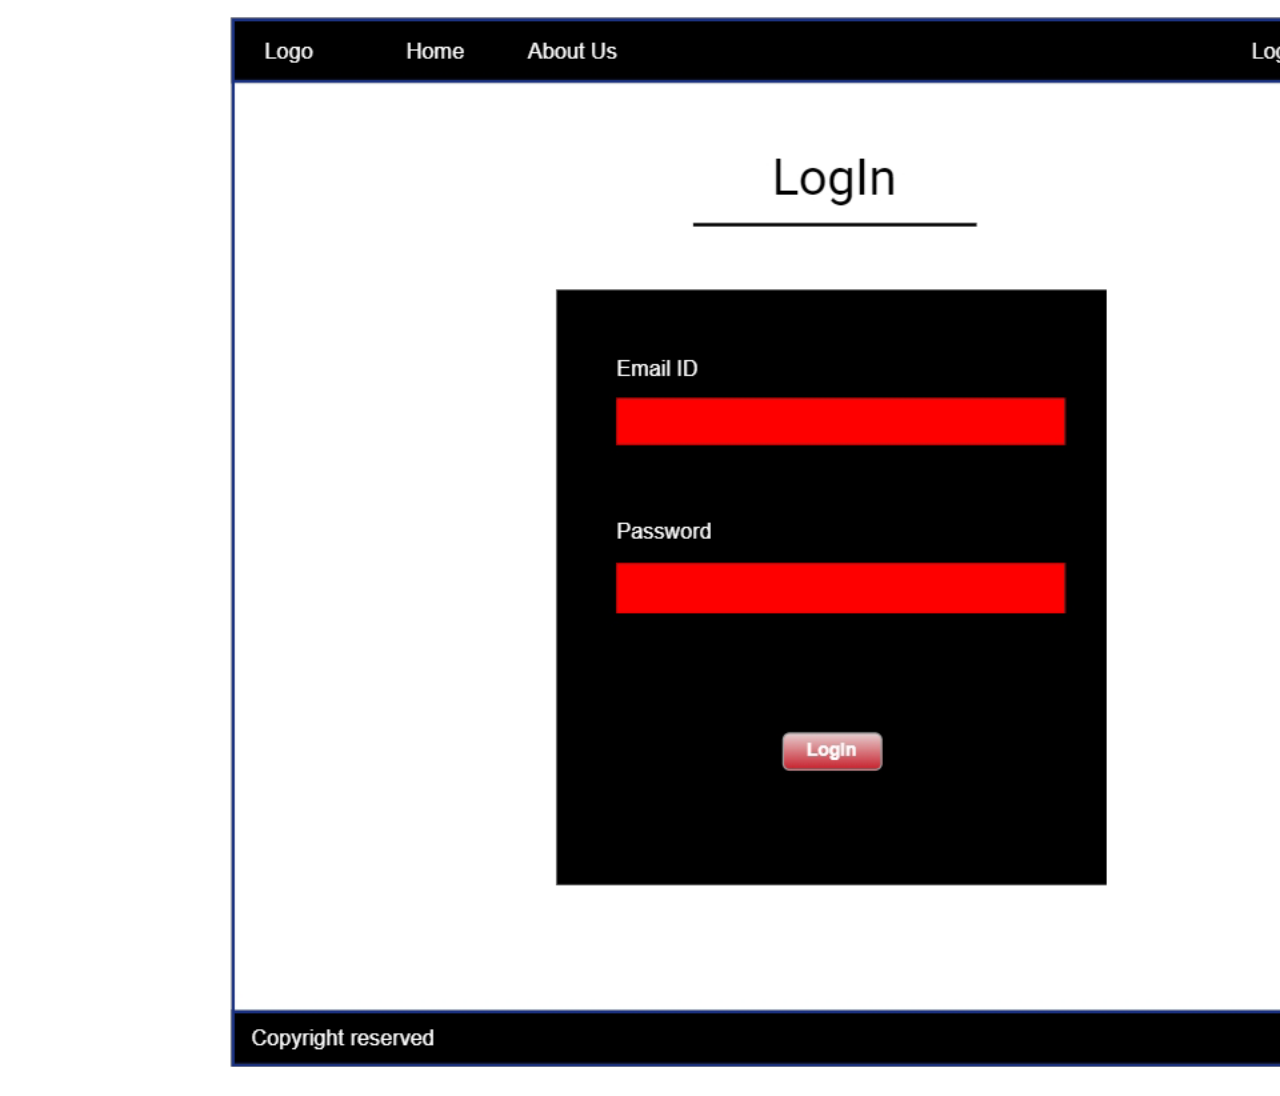
<file: wireframe.html>
<!DOCTYPE html><!--[if IE]>  <html class="stl_ie"> <![endif]-->
<html>

<head>
	<meta charset="utf-8" />
	<title>
	</title>

	<STYLE>
		.stl_ sup {
			vertical-align: baseline;
			position: relative;
			top: -0.4em;
		}

		.stl_ sub {
			vertical-align: baseline;
			position: relative;
			top: 0.4em;
		}

		.stl_ a:link {
			text-decoration: none;
		}

		.stl_ a:visited {
			text-decoration: none;
		}

		@media screen and (min-device-pixel-ratio:0),
		(-webkit-min-device-pixel-ratio:0),
		(min--moz-device-pixel-ratio: 0) {
			.stl_view {
				font-size: 10em;
				transform: scale(0.1);
				-moz-transform: scale(0.1);
				-webkit-transform: scale(0.1);
				-moz-transform-origin: top left;
				-webkit-transform-origin: top left;
			}
		}

		.stl_layer {}

		.stl_ie {
			font-size: 1pt;
		}

		.stl_ie body {
			font-size: 12em;
		}

		@media print {
			.stl_view {
				font-size: 1em;
				transform: scale(1);
			}
		}

		.stl_grlink {
			position: relative;
			width: 100%;
			height: 100%;
			z-index: 1000000;
		}

		.stl_01 {
			position: absolute;
			white-space: nowrap;
		}

		.stl_02 {
			font-size: 1em;
			line-height: 0.0em;
			width: 146.5833em;
			height: 67.5em;
			border-style: none;
			display: block;
			margin: 0em;
		}

		@supports(-ms-ime-align:auto) {
			.stl_02 {
				overflow: hidden;
			}
		}

		.stl_03 {
			position: relative;
		}

		.stl_04 {
			position: absolute;
			pointer-events: none;
			clip: rect(-0.041667em, 146.625em, 67.54166em, -0.041667em);
			width: 100%;
		}
	</STYLE>
</head>

<body>
	<div class="stl_ stl_02">
		<div class="stl_03">
			<img src="[data-uri]"
				alt="" class="stl_04" />
		</div>
	</div>
</body>

</html>
</file>
